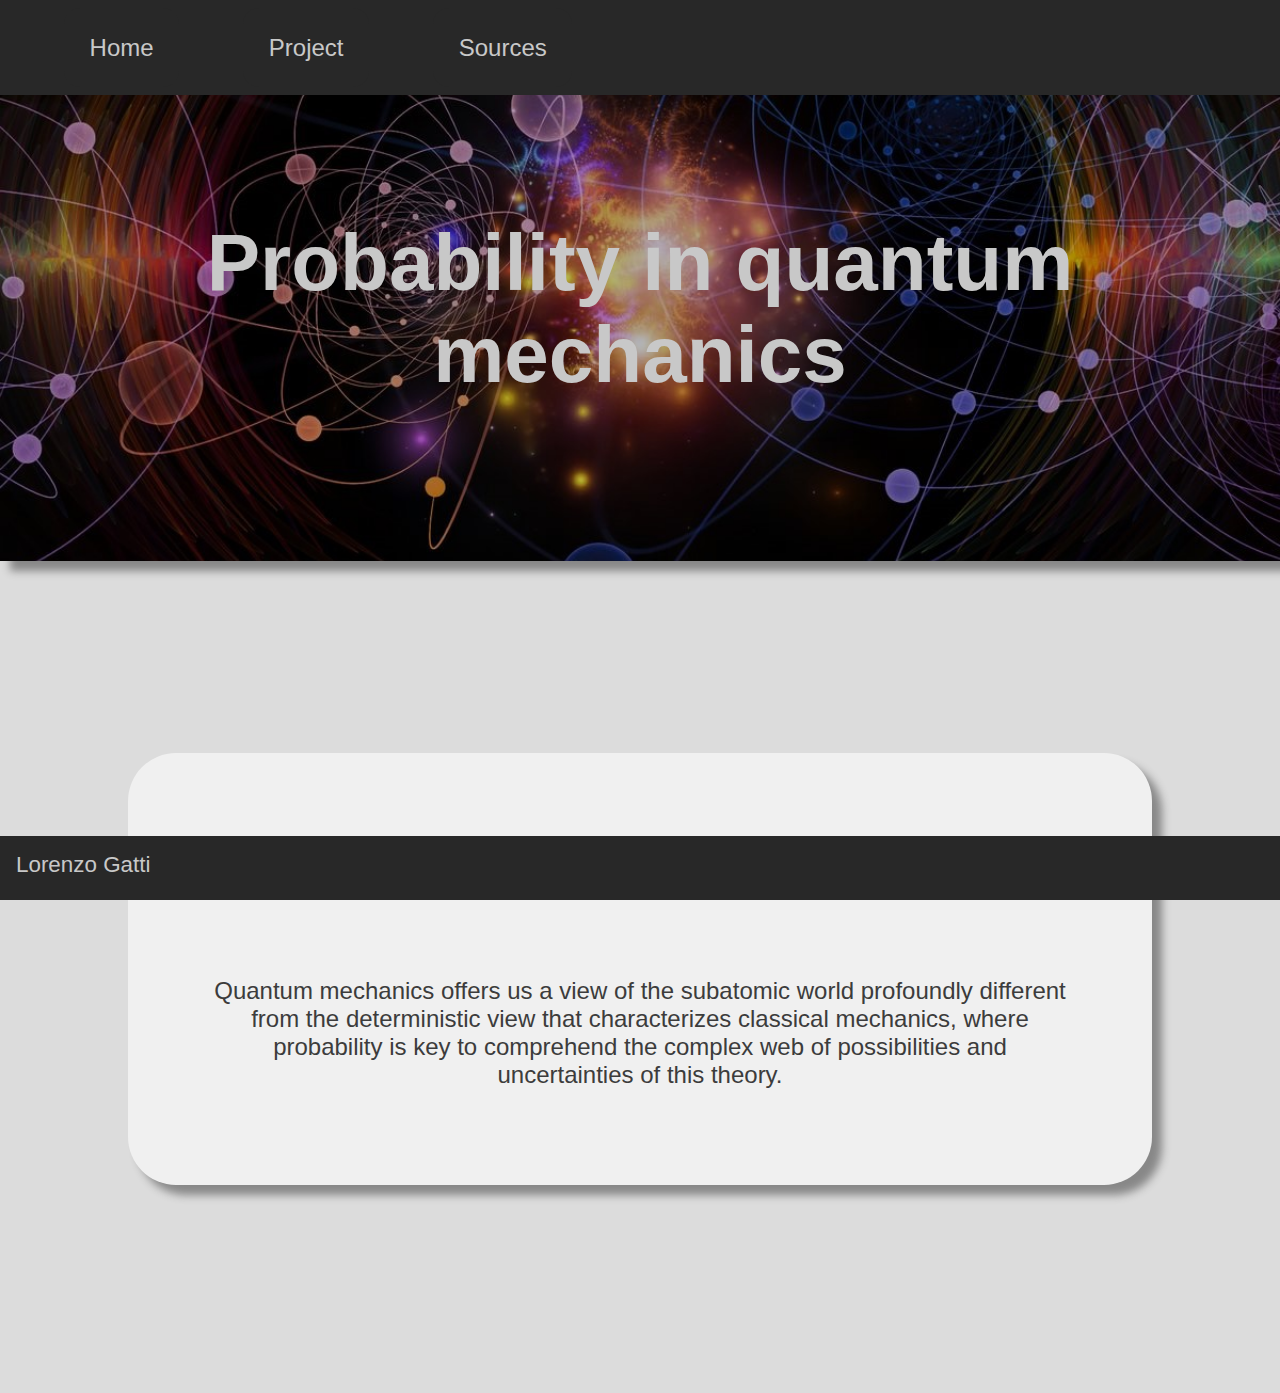
<file: index.html>
<!DOCTYPE html>
<html>

<head>
  <meta charset="utf-8">
  <meta name="viewport" content="width=device-width">
  <title>Probability in quantum mechanics</title>
  <link href="style.css" rel="stylesheet" type="text/css" />
</head>
<body>
    <header>
            <nav>
                <ul>
                    <li>
                        <a href="index.html">Home</a>
                    </li>
                    <li>
                        <a href="project.html">Project</a>
                    </li>
                    <li>
                        <a href="sources.html">Sources</a>
                    </li>
                </ul>
            </nav>
            <div>
                <div class="title">
                    <h1>Probability in quantum mechanics</h1>
                </div>                
            </div>
            <div class="spacer">
            </div>
    </header>
    <section>
        <h3>Quantum mechanics offers us a view of the subatomic world profoundly different from the deterministic view that characterizes classical mechanics, where probability is key to comprehend the complex web of possibilities and uncertainties of this theory.</h3>
    </section>
    <div class="spacer">
    </div>
    <footer>
        <div>
            Lorenzo Gatti
        </div>
    </footer>
</body>
</html>
</file>
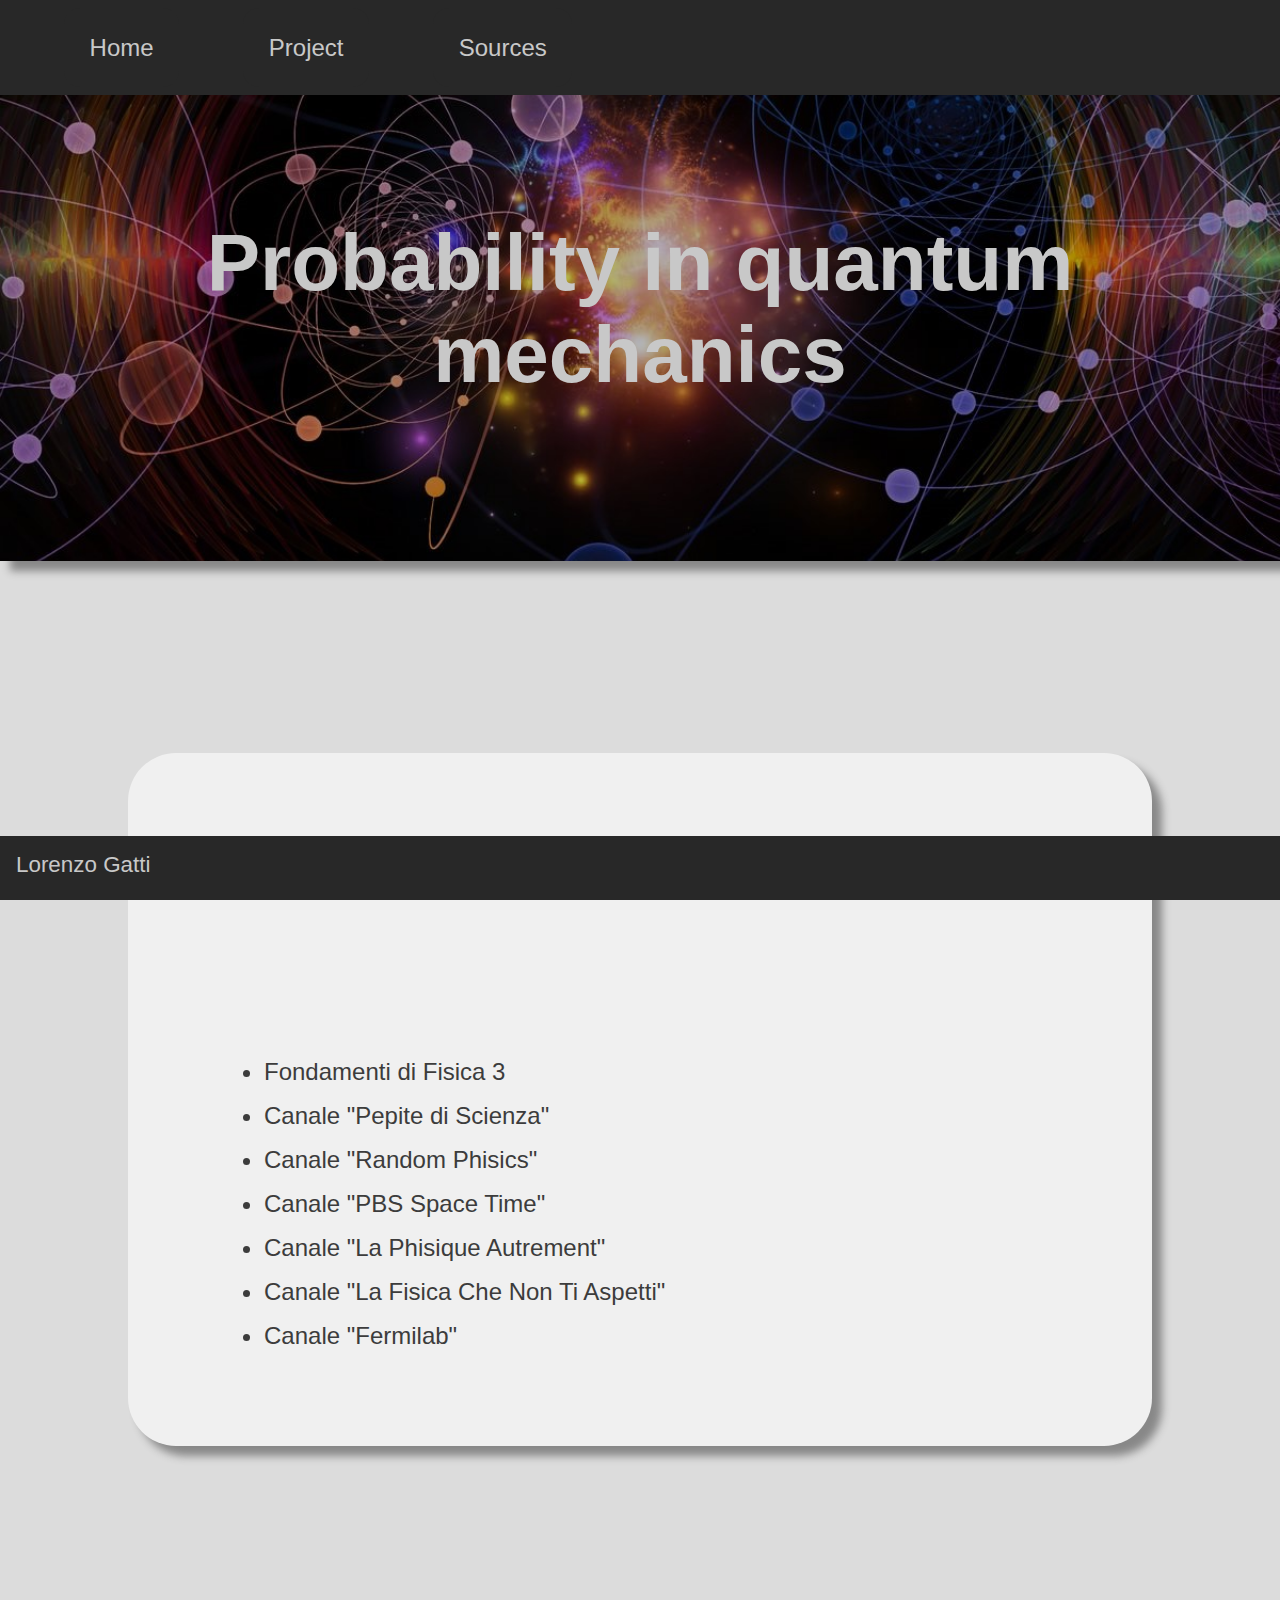
<file: sources.html>
<!DOCTYPE html>
<html>

<head>
  <meta charset="utf-8">
  <meta name="viewport" content="width=device-width">
  <title>Probability in quantum mechanics</title>
  <link href="style.css" rel="stylesheet" type="text/css" />
</head>
<body>
    <header>
            <nav>
                <ul>
                    <li>
                        <a href="index.html">Home</a>
                    </li>
                    <li>
                        <a href="project.html">Project</a>
                    </li>
                    <li>
                        <a href="sources.html">Sources</a>
                    </li>
                </ul>
            </nav>
            <div>
                <div class="title">
                    <h1>Probability in quantum mechanics</h1>
                </div>                
            </div>
            <div class="spacer">
            </div>
    </header>
    <section>
        <h2>Sources</h2>
        <h3>
            <ul>
                <li>Fondamenti di Fisica 3</li>
                <li>Canale "Pepite di Scienza"</li>
                <li>Canale "Random Phisics"</li>
                <li>Canale "PBS Space Time"</li>
                <li>Canale "La Phisique Autrement"</li>
                <li>Canale "La Fisica Che Non Ti Aspetti"</li>
                <li>Canale "Fermilab"</li>
            </ul>
        </h3>
    </section>
    <div class="spacer">
    </div>
    <footer>
        <div>
            Lorenzo Gatti
        </div>
    </footer>
</body>
</html>
</file>
<file: style.css>
body {
    background-color: rgb(220, 220, 220);
    font: 100% 'Quicksand', sans-serif;
    color: black;
    margin: 0;
    padding: 0;
    --navcolor: rgb(40, 40, 40);
    --hovernavcolor: rgb(60, 60, 60);
    --textcolor: rgb(200, 200, 200);
  }


header {
    background-repeat: no-repeat;
    background-position: center;
    background-image: url(image1.jpg);
    background-size: cover;
    background-position: 40;
    margin: 0;
    padding: 0;
    height: 20%;
    margin-bottom: 15%;
    box-shadow: 10px 10px 8px #888888;
  }


nav {
    width: 100%;
    height: 20%;
    background-color: var(--navcolor);
    display: flex;
    opacity: 100%;
  }


nav ul {
    margin: 0;
    padding: 0;
    width: 100%;
    height: 1000%;
    display: flex;
  }


nav ul li {
    display: flex;
    list-style-type: none;
    background-color: var(--navcolor);
    margin: 0.5rem;
    margin-left: 5%;
    margin-right: 0;  
    padding: 2%;
    height: 80%;
    border-radius: 1rem;
  }


nav ul li:hover {
    background-color: var(--hovernavcolor);
    cursor: pointer;
  }


.title {
    text-align: center;
    margin: 2rem;
    margin-bottom: 5rem;
  }

a {
    text-decoration:none;
    color: var(--textcolor);
    font-size: 1.5rem;
  }


h1 {
    color: var(--textcolor);
    font-size: 5rem;
    margin: 0;
    padding: 0;
    text-align: center;
    margin-top: 10%;
  }
  

h2 {
    color: rgb(40, 40, 40);
    font-size: 3.5rem;
    margin: 1rem;
    padding: 0;
    text-align: center;
    margin-bottom: 3rem;
  }
  

h3 {
    color: rgb(60, 60, 60);
    font-size: 1.5rem;
    margin: 1rem;
    margin-top: 10rem;
    padding: 0;
    text-align: center;
    margin-bottom: 2rem;
    font-weight: normal;
  }

p {
  font-size: 1.5rem;
 }



h3 ul{
  margin: 0;
}


h3 ul li{
  color: rgb(60, 60, 60);
    font-size: 1.5rem;
    margin: 1rem;
    padding: 0;
    text-align: left;
    font-weight: normal;
}

section {
    margin: 10%;
    padding: 5%;
    border-radius: 3rem;
    background-color: rgb(240, 240, 240);
    margin-bottom: 10%;
    margin-top: 10%;
    box-shadow: 10px 10px 8px #888888;
 }




.spacer {
    height: 5rem;
 }


.text {
  vertical-align: middle;
 }



.image {
  margin: 1rem;
  margin-top: 10rem;
  padding: 0;
  display: flex;
 }

 img {
  border-radius: 3rem;
  }


footer {
    position: fixed;
    left: 0;
    bottom: 0;
    width: 100%;
    height: 4rem;
    background-color: var(--navcolor);
    display: flex;
    opacity: 100%;
 }

 footer div {
    color: var(--textcolor);
    font-size: 1.4rem;
    margin: 1rem;
    padding: 0;
    text-align: right;
 }
</file>
